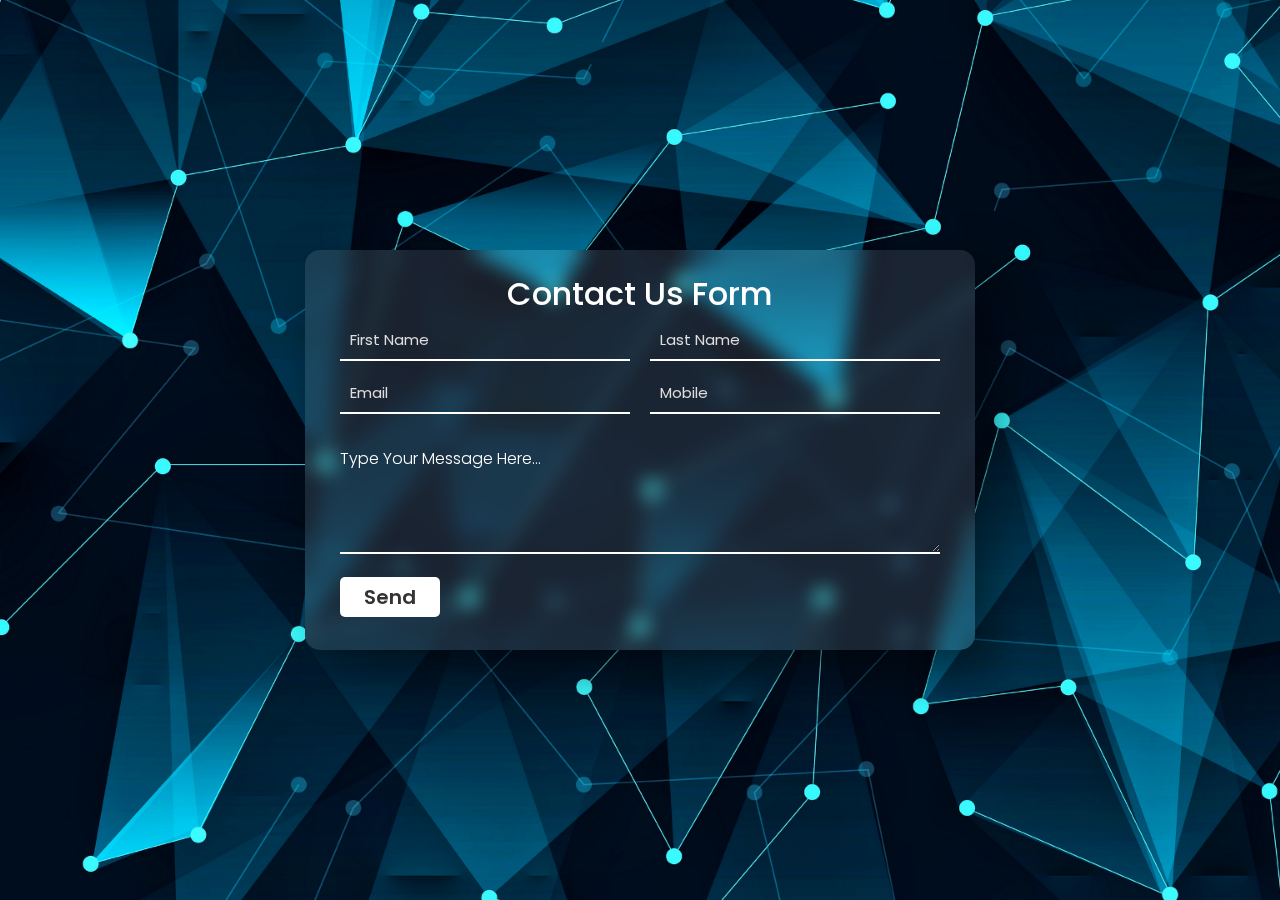
<file: cont.html>
<!DOCTYPE html>
<html lang="en">
<head>
    <meta charset="UTF-8">
    <meta http-equiv="X-UA-Compatible" content="IE=edge">
    <meta name="viewport" content="width=device-width, initial-scale=1.0">
    <title>Form Contact Us</title>
    <link rel="stylesheet" href="cont.css">
    <link rel="stylesheet" href="style.css">
    <link rel="preconnect" href="https://fonts.googleapis.com">
<link rel="preconnect" href="https://fonts.gstatic.com" crossorigin>
<link href="https://fonts.googleapis.com/css2?family=Kanit:wght@200;600&display=swap" rel="stylesheet">
<link rel="stylesheet" href="https://cdnjs.cloudflare.com/ajax/libs/font-awesome/6.4.0/css/all.min.css"/>
</head>
<body>
    <div class="container">
        <form>
            <h1>Contact Us Form</h1>
            <input type="text" id="firstName" placeholder="First Name" required>
            <input type="text" id="lastName" placeholder="Last Name" required>
            <input type="email" id="email" placeholder="Email" required>
            <input type="text" id="mobile" placeholder="Mobile" required>
            <h4>Type Your Message Here...</h4>
            <textarea required></textarea>
            <input type="submit" value="Send" id="button">
        </form>
    </div>
</body>
</html>
</file>
<file: cont.css>
@import url('https://fonts.googleapis.com/css2?family=Poppins:wght@100;200;300;400;500;600;700;800;900&display=swap');
*{
    margin: 0;
    padding: 0;
    box-sizing: border-box;
    font-family: 'Poppins', sans-serif;
}

.container{
    min-height: 100vh;
    background: #08071d;
    display: flex;
    justify-content: center;
    align-items: center;
    background: url("bg.png") no-repeat center center/cover;
}

.container form{
    width: 670px;
    height: 400px;
    display: flex;
    justify-content: center;
    box-shadow: 20px 20px 50px rgba(0,0,0,0.5);
    border-radius: 15px;
    background: rgba(255,255,255,0.1);
    backdrop-filter: blur(10px);
    flex-wrap: wrap;
}

.container form h1{
    color: #fff;
    font-weight: 500;
    margin-top: 20px;
    width: 500px;
    text-align: center;
}

.container form input{
    width: 290px;
    height: 40px;
    padding-left: 10px;
    outline: none;
    border: none;
    font-size: 15px;
    margin-bottom: 10px;
    background: none;
    border-bottom: 2px solid #fff;
}

.container form input::placeholder{
    color: #ddd;
}

.container form #lastName,
.container form #mobile{
    margin-left: 20px;
}

.container form h4{
    color: #fff;
    font-weight: 300;
    width: 600px;
    margin-top: 20px;
}

.container form textarea{
    background: none;
    border: none;
    border-bottom: 2px solid #fff;
    color: #fff;
    font-weight: 200;
    font-size: 15px;
    padding: 10px;
    outline: none;
    min-width: 600px;
    max-width: 600px;
    min-height: 80px;
    max-height: 80px;
}

textarea::-webkit-scrollbar{
    width: 1em;
}

textarea::-webkit-scrollbar-thumb{
    background-color: rgba(194,194,194,0.713);
}

.container form #button{
    border: none;
    background: #fff;
    border-radius: 5px;
    margin-top: 20px;
    font-weight: 600;
    font-size: 20px;
    color: #333;
    width: 100px;
    padding: 0;
    margin-right: 500px;
    margin-bottom: 30px;
    transition: 0.3s;
}

.container form #button:hover{
    opacity: 0.7;
}
</file>
<file: style.css>
*{
    margin: 0;
    padding: 0;
    box-sizing: border-box;
}

.banner{
    width: 100%;
    height: 100vh;
    background-image: linear-gradient(rgba(0,0,0,0.40),(0,0,0,0.40));
    background-position: center;
    background-size: center;
}
.navbar{
    display: flex;
    align-items: center;
    padding: 15px;
}
nav{
  flex: 1;
   text-align: right;
}
nav ul{
    display: inline-block;
}
nav ul li{
    display: inline-block;
}
nav ul li a{
    text-decoration: none;
    text-transform: uppercase;
    color: white;
    font-weight: 600;
    padding: 20px;
}

li a:hover{
    background: white;
    transition: 0.5s;
}
.navbar a:hover{
    color: black;
}
.logo img{
    height: 150px;
    
}
.con2{
    max-width: 2000px;
    margin: auto;
    padding-left: 25px;
    padding-right: 25px;
}

.content{
    width: 100%;
    position: absolute;
    color: white;
    top: 45%;
    transform: translateY(-50%);
    text-align: center;
}
.content h1{
    margin-top: 80px;
    font-size: 50px;
    font-weight: 800;
}
Button{
    width: 200px;
    padding: 15px;
    margin: 20px 5px;
    text-align: center;
    border-radius: 25px;
    color: black;
    border: 2px;
    font-size: 20px;
    cursor: pointer;
    font-weight: 600;
}
Button:hover{
    background: skyblue;
    transition: 0.9;
}
Button:hover{
    color: white;
}
Product:hover{
    background: skyblue;
    transition: 0.9;
}
Product:hover{
    color: white;
    
}
.banner video{
    position: absolute;
    right: 0;
    bottom: 0;
    z-index: -1;
}
@media(min-aspect-ratio: 16/9){
    .banner video{
        width: 100%;
        height: auto;
    }
}
.header.row{
    margin-top: 50px;
}

/*----------------- product -----------------*/

.titel{
    text-align: center;
    font-weight: 900;
    font-size: 25px;
}
body{
    margin: 0;
    font-family: sans-serif;
    background: WHITE;
}
a{
    text-decoration: none;
}
.gallery{
    display: flex;
    flex-wrap: wrap;
    width: 100%;
    justify-content: center;
    align-items: center;
    margin: 50px 0;
}
.con{
    width: 20%;
    margin: 15px;
    box-sizing: border-box;
    float: left;
    text-align: center;
    border-radius: 20px;
    cursor: pointer;
    padding-top: 10px;
    box-shadow: 0 14px 28px rgba(0,0,0,0.25), 0 10px 10px rgba(0,0,0,0.22);
    transition: .4s;
    background: white;
}
.con:hover{
    box-shadow: 0 3px 6px rgba(0,0,0,0.16), 0 3px 6px rgba(0,0,0,0.23);
    transform: translate(0px, -8px)
}
img{
    width: 200px;
    height: 200px;
    text-align: center;
    margin: 0 auto;
    display: block;
}
h6{
    font-size: 26px;
    text-align: center;
    color: black;
    margin: 0;
}
ul{
    list-style: none;
    display: flex;
    justify-content: center;
    align-items: center;
    padding-top: 0;
}
li{
    padding-top: 5px;
}
.fa{
    font-size: 26px;
    transition: .4s;
    margin: 3px;
}
.checked{
    color: #ff9f43;
      
}
.fa:hover{
 transform: scale(1.3);
    transition: .6s;
}

/*------------------------ about us ----------------*/
.about{
    margin-top: 250px;
    margin-bottom: 100px;
    text-align: center;
    justify-content: center;
}
.about h2{
    font-size: 50px;
    font-weight: 600;
}
.about h9{
    font-size: 35px;
    text-align: center;
}
.service h2{
    font-style: white;
    color: black;
    font-size: 5rem;
    text-align: center;
}

.cards .card {
    margin: 20px;
    padding: 2px;
    width: 20%;
    box-sizing: border-box;
    float: left;
    text-align: center;
    border-radius: 20px;
    cursor: pointer;
    padding-top: 10px;
    box-shadow: 0 14px 28px rgba(0,0,0,0.25), 0 10px 10px rgba(0,0,0,0.22);
    transition: .4s;
    background: white;
}





































/*-------------- footer -------------*/
.footerbottom{
    background: black;
    padding: 20px;
    text-align: center;
}
.footerbottom p{
    color: white;
}
</file>
